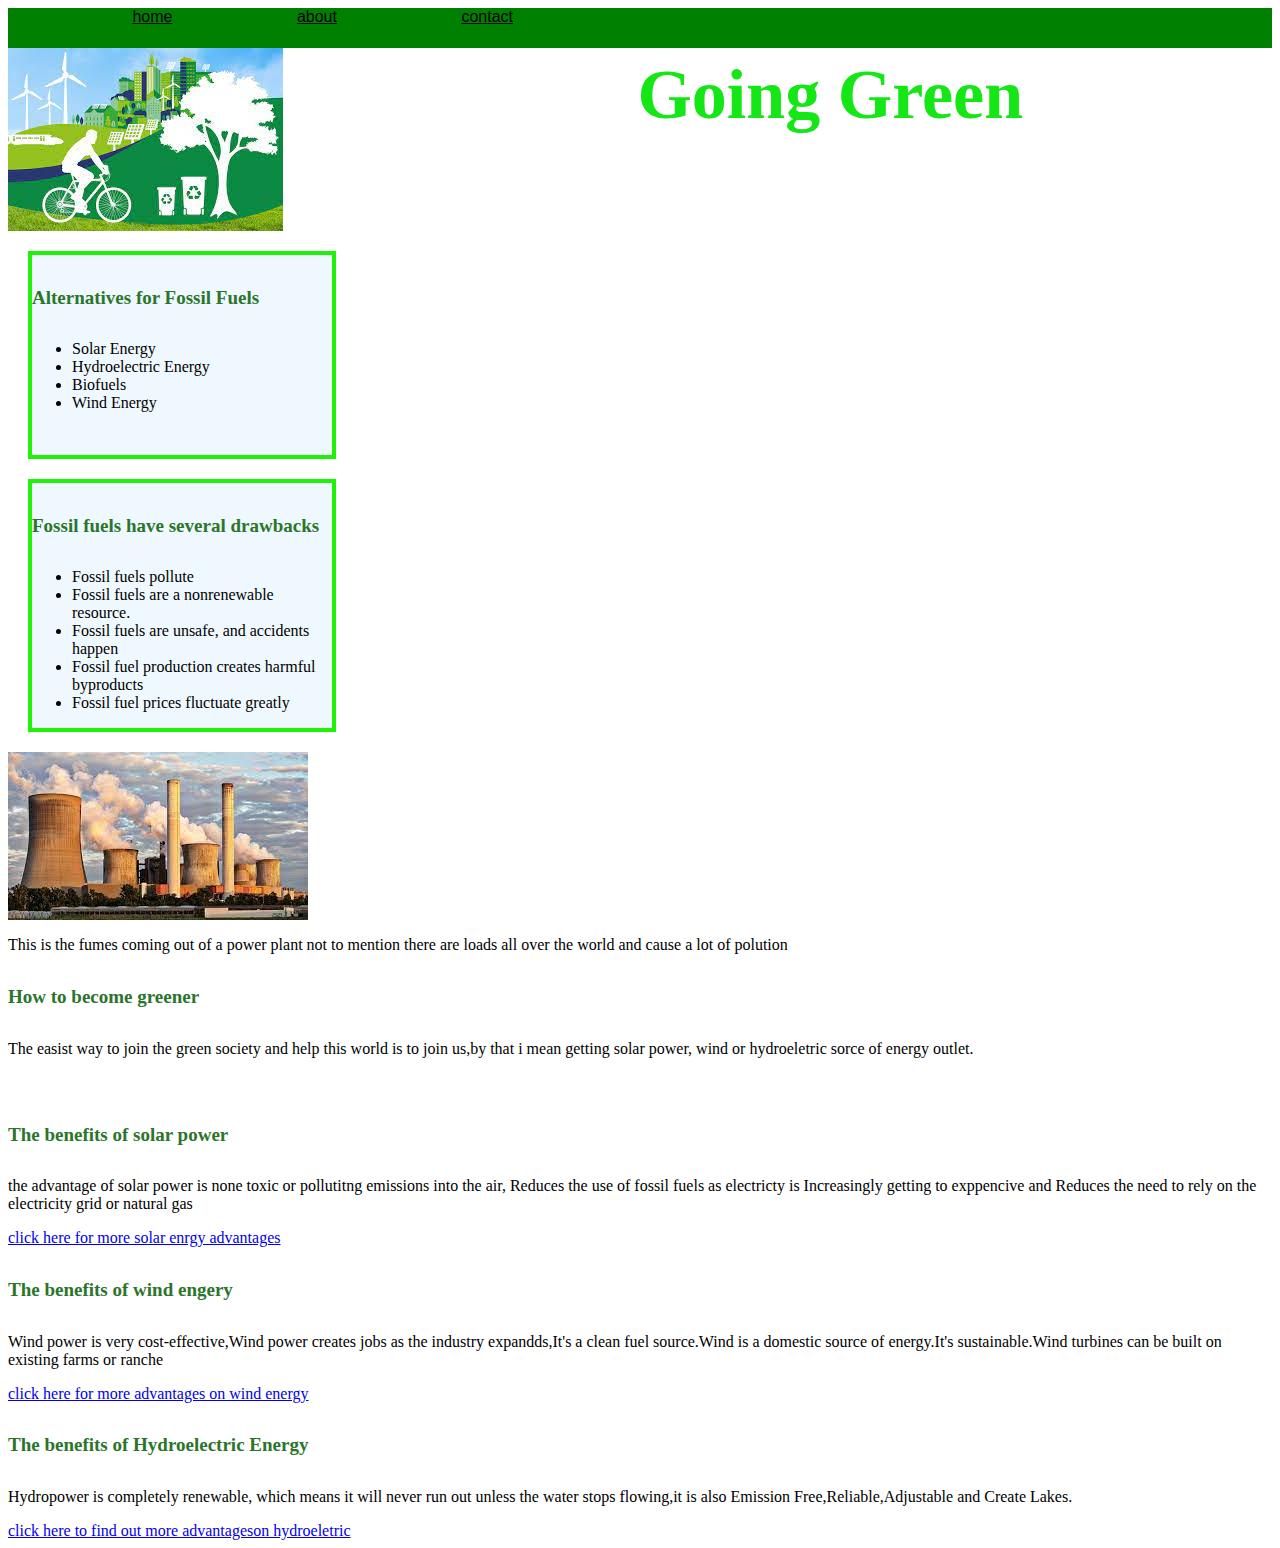
<file: index.html>
<html lang="en">

<head>
    
    <meta charset="utf-8">
    <title>making the world green</title>
    <link rel="stylesheet" href="style.css">
</head>

<body>
    <div id="navbar">
         
        <a href="index.html">home</a>
        <a href="about.html">about</a>
        <a href="contact.html">contact</a>
        
    

    
        <h1 align="center">Going Green</h1>
        <br>


    </div>
   
         
    <img src="download.2.jpg" alt= "Welcome"/>
    
    </div>
    <br>
    

        <div class="flex-container" >
            <div class="flexbox-item flexbox-item-1"><p><h5>Alternatives for Fossil Fuels</h5>
                <ul>
                <li>Solar Energy</li>
                <li>Hydroelectric Energy</li>
                <li>Biofuels</li>
                <li>Wind Energy</li>
                </ul></p></div>
            
            
            <div class="flexbox-item flexbox-item-2"><p><h5> Fossil fuels have several drawbacks</h5>
                <ul>
                    <li>Fossil fuels pollute</li>
                    <li>Fossil fuels are a nonrenewable resource.</li>
                    <li>Fossil fuels are unsafe, and accidents happen</li>
                    <li>Fossil fuel production creates harmful byproducts</li>
                    <li>Fossil fuel prices fluctuate greatly</li>
    
                </ul>  </p></div>





        </div>
    

        



            
    <div>       
            
            <div class="imagecenter">
            <div class="sidebyside">      
            <img src="download.1.jpg" alt="fossil fuel" >
            <p>This is the fumes coming out of a power plant not to  mention there are loads all over the world and cause a lot of polution</p>

        
    </div>        

    
    <div> 
        <h5>How to become greener</h5>
        <p>The easist way to join the green society and help this world is to join us,by that i mean getting solar power, wind or  hydroeletric sorce of energy outlet.</p>
        <br>

    </div>
    <div>
        <h5>The benefits of solar power</h5>
        <p>the advantage of solar power is none toxic or pollutitng emissions into the air, Reduces the use of fossil fuels as electricty is Increasingly getting to exppencive  and Reduces the need to rely on the electricity grid or natural gas </p>
        <a href="https://www.eonenergy.com/spark/solar-energy-advantages-and-disadvantages.html#:~:text=Solar%20energy%20can%20help%20you,your%20reliance%20on%20the%20grid./" target="_blank" rel="external" hreflang="en" type=>click here for more solar enrgy advantages</a>


    </div> 
    <div>
        <h5>The benefits of wind engery</h5>
        <p>Wind power is very cost-effective,Wind power creates jobs as the industry expandds,It's a clean fuel source.Wind is a domestic source of energy.It's sustainable.Wind turbines can be built on existing farms or ranche</p>
        <a href="https://www.utilitybidder.co.uk/our-services/renewable-energy-and-utilities/wind-power/" target="_blank" rel="external" hreflang="en" type=>click here for more advantages on wind energy</a>
    

        
    </div>
    <div>
        <h5>The benefits of Hydroelectric Energy</h5>
        <p>Hydropower is completely renewable, which means it will never run out unless the water stops flowing,it is also Emission Free,Reliable,Adjustable and Create Lakes. </p>
        <a href="https://www.usbr.gov/power/edu/pamphlet.pdf" target="_blank" rel="external" hreflang="en" type=>click here to find out more advantageson hydroeletric</a>





    </div>






</body>
</file>
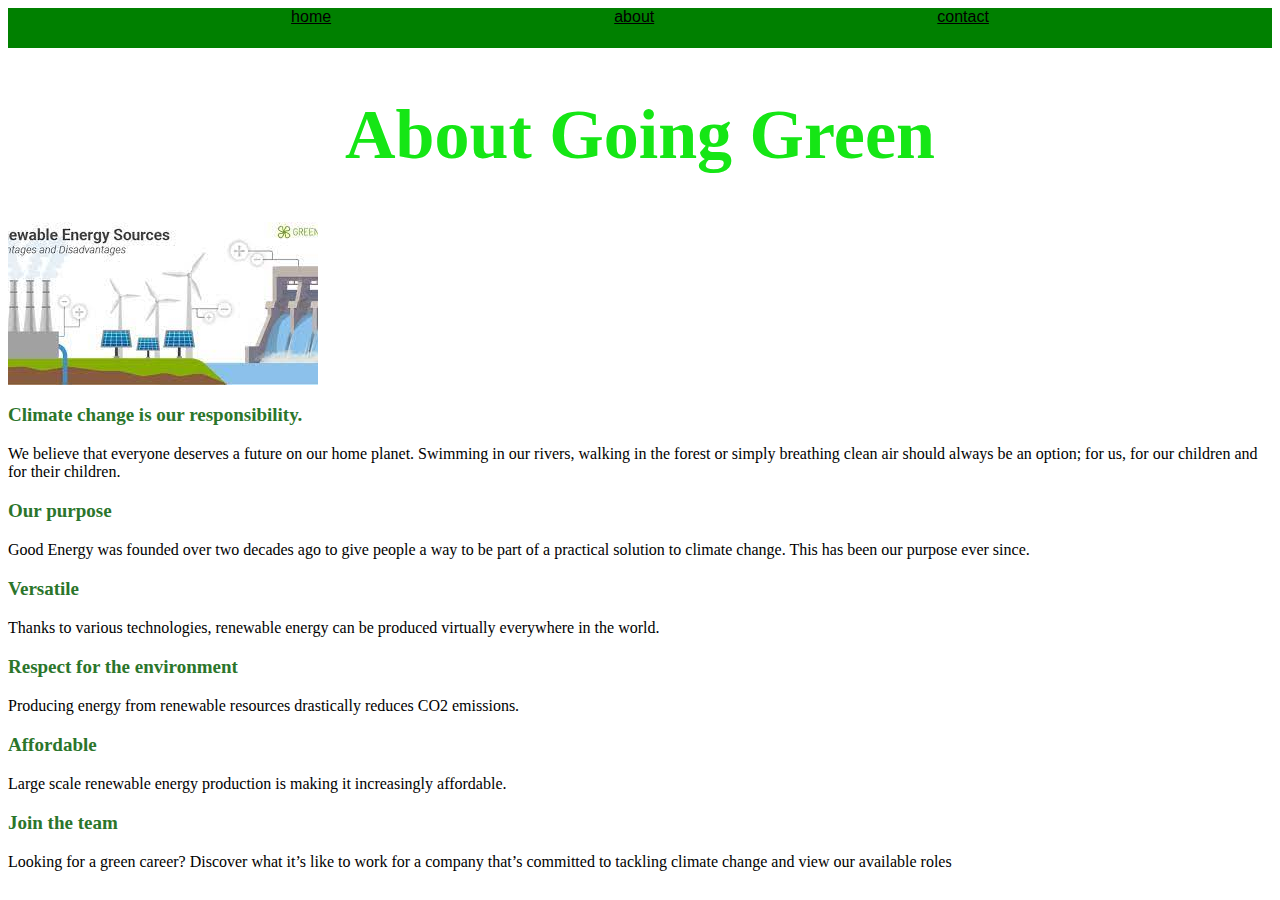
<file: about.html>
<html lang="en">

<head>
   
    <meta charset="utf-8">
    <title>about</title>
    <link rel="stylesheet" href="style.css">
</head>




<body>

    <div id="navbar">
  
        
        <a href="index.html">home</a>
        <a href="about.html">about</a>
        <a href="contact.html">contact</a>
        
    </div>
    <div>
        <h1 align="center">About Going Green</h1>
    </div>




    <div call="image.3">
        <img src="download.3.jpg" alt= "renewable energy"/> </div>        
           

    <div>
        <h3>  Climate change is our responsibility.</h3>
        <p>  We believe that everyone deserves a future on our home planet. Swimming in our rivers, walking in the forest or simply breathing clean air should always be an option; for us, for our children and for their children.</p>

    </div>



    <div>
        <h3>Our purpose</h3>
        <pclass="p">Good Energy was founded over two decades ago to give people a way to be part of a practical solution to climate change. This has been our purpose ever since.</pclass=>
        

    </div>

    <div>
        <h3>Versatile</h3>
        <p>Thanks to various technologies, renewable energy can be produced virtually everywhere in the world.
        </p>

    </div>


    <div>
        <h3>Respect for the environment</h3>
        <p> Producing energy from renewable resources drastically reduces CO2 emissions.</p>
    </div>
    
    <div>
        <h3>Affordable</h3>
        <p>Large scale renewable energy production is making it increasingly affordable.</p>
    </div>

    <div>
        <h3>Join the team</h3>
        <p>Looking for a green career? Discover what it’s like to work for a company that’s committed to tackling climate change and view our available roles</p>

    </div>
</body>
</file>
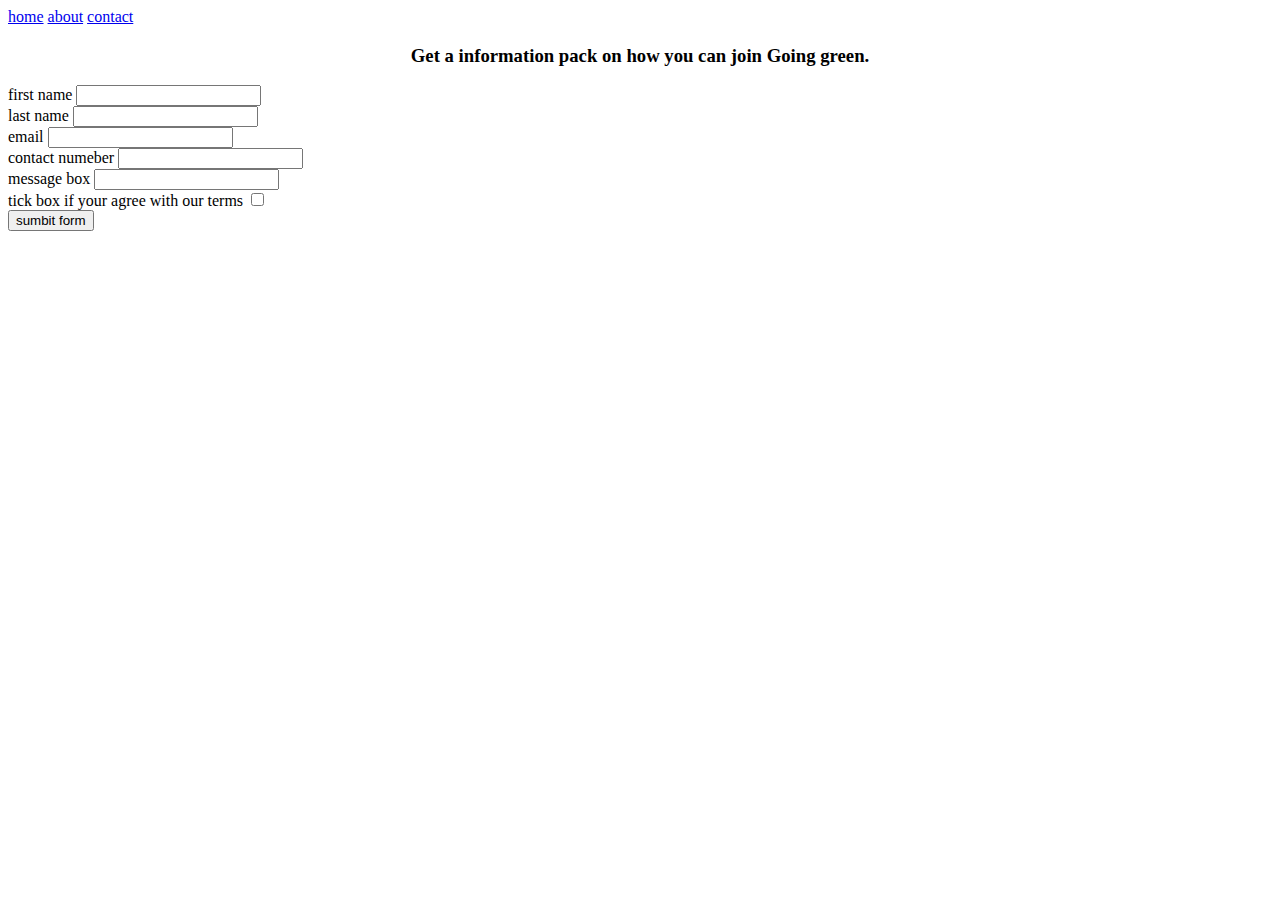
<file: contact.html>
<!DOCTYPE html>
<html lang="en">

<head>

    <meta charset="utf-8">
    <title>contact</title>
</head>



<body>
    
    <div id="navbar">
        
        <a href="index.html">home</a>
        <a href="about.html">about</a>
        <a href="contact.html">contact</a>
</div>

<div>
    <h3 align="center">Get a information pack on how you can join Going green.</h3>
    


</div>

<form action="results.html" method="GET"></form>
<form class="submission.form">
<div>
<label>first name</label>
<input for="firstname"  id=first-name narequired>
</div>

<div>
<label>last name</label>
<input for="last-name" id="last-name"  required>
</div>

<div>
<label>email</label>
<input for="email id=email" required>
</div>

<div>
<label>contact numeber</label>
<input for= "contact-number" id="contact-number" required>
</div>

<div>
    <label>message box</label>
    <input for="message-box" id="message-box" required>
    </div>

<div>
<label> tick box if your agree with our terms</label>
<input type="checkbox" id="checkbox">
</div>

<button>sumbit form</button>



</form>







    
</body>
</html>
</file>
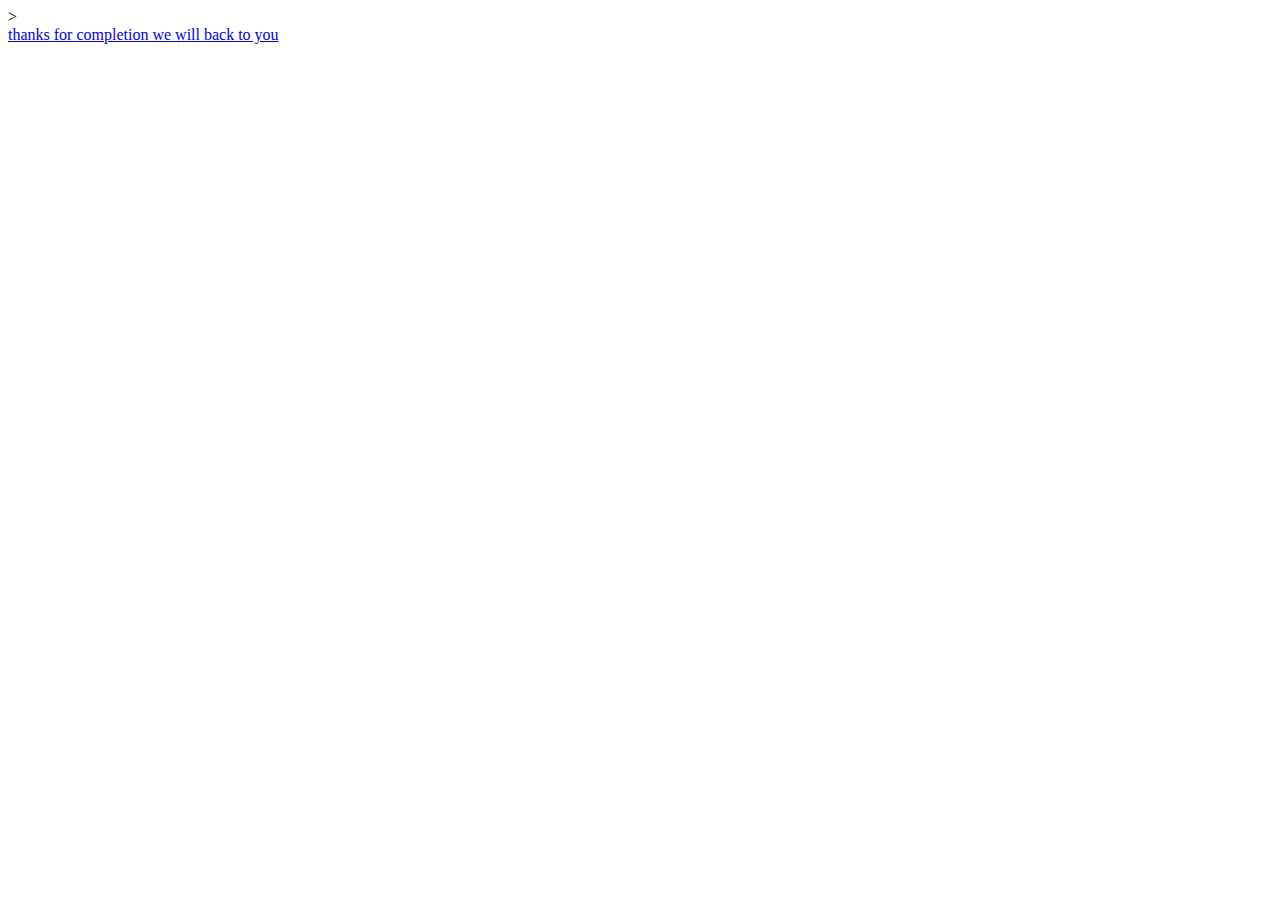
<file: results.html>
<!DOCTYPE html>>
<html lang="en">

<head>

    <meta charset="utf-8">
    <meta name ="viewport" content="width-device-width,initial-scale=1.0">
    <meta htttp-equiv="X-XU-compatible" content="ie=edge">
    <title>results</title>
</head>

<body>
    <div id="results"></div>
    <a href="/">thanks for completion we will back to you</a>
   








</body>
</html>
</file>
<file: style.css>
h1 {
    color: rgb(21, 230, 21);
    font-size: 70px;
}
/* this will color all h1  */

h3, h5{
    color: rgb(43, 117, 43);
    font-size: 19px;
}

/* double heading color */



.image.1{
    center
}



.large{
    font-size: 30px;
}



#navbar{
    background-color: green;
    height: 40px;
    display: flex;
    justify-content: space-evenly;
}


#navbar a{
    color:black;
    text-decoration: circle;
    font-family: 'Gill Sans', 'Gill Sans MT', Calibri, 'Trebuchet MS', sans-serif;

}

#navbar a:hover {
    color:green
}

.formheading{
    color:black;
}





.flexbox-container {
    flex-direction: flex;
    justify-content: flex-start;
}

.flexbox-item {
    width: 300px;
    margin: 20px;
    border: 4px solid rgb(30, 242, 7);
    background-color: aliceblue;

}

.flexbox-item-1{
    min-height: 200px;
    
}


.flexbox-item-2{
    min-height: 200px;
}









/* makes text all one size */



/* .center{
    trxt-align: center;
} */

/* centers text */



/* 
img {
    width: 100; }*/



/* makes the size bigger
 */


/* thre mains color values
string (tomato)
rex (ff32332)
rgb(hex code)*/


/* 
background-images:url


bored:-moz-submit-invalid

#chocobo{
    border-radius: 60;
} */

/* making a picture circle */
</file>
